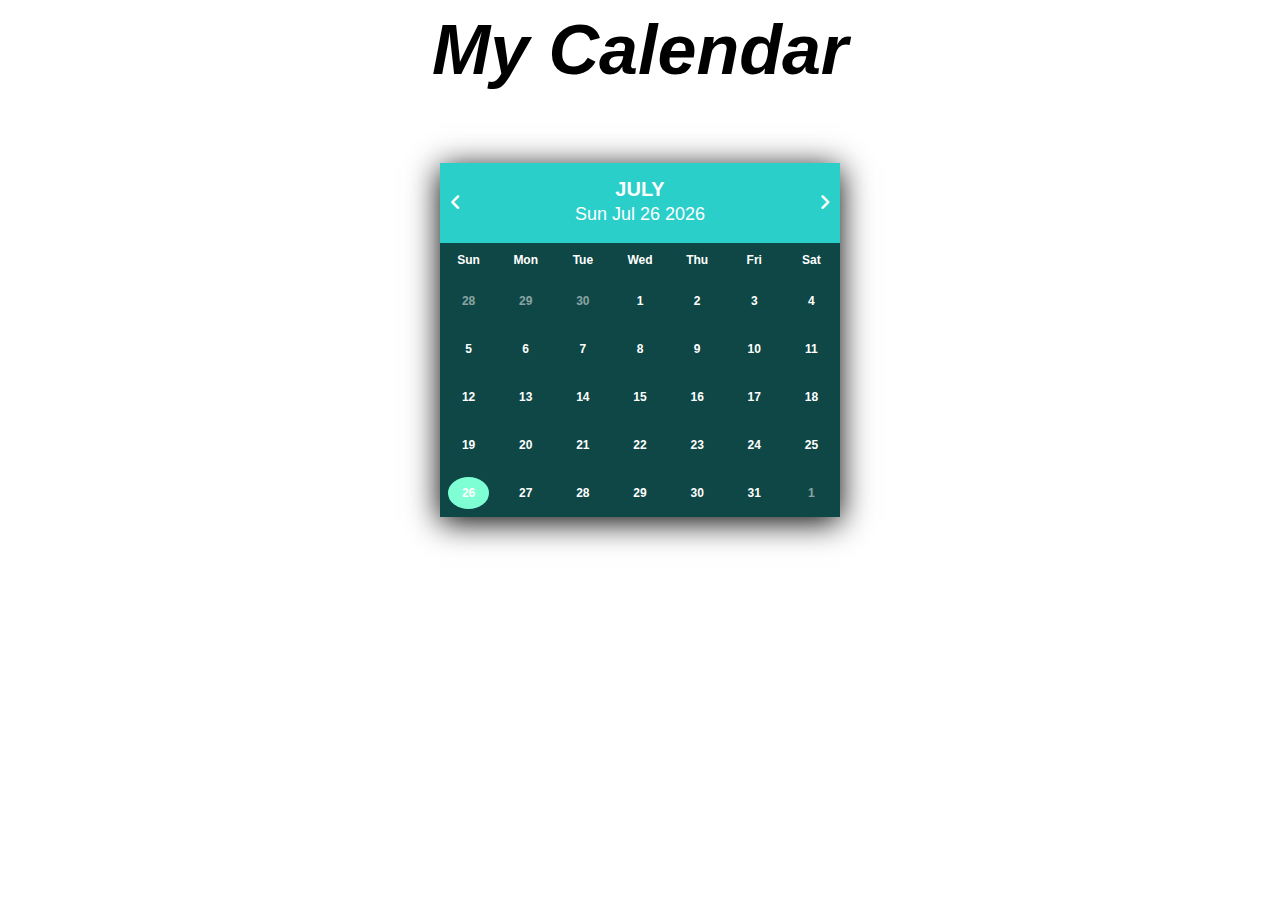
<file: index.html>
<!DOCTYPE html>
<html lang="en">
<head>
    <meta charset="UTF-8">
    <meta name="viewport" content="width=device-width, initial-scale=1.0">
    <link rel="stylesheet" href="style.css">
    <link rel="stylesheet" href="https://cdnjs.cloudflare.com/ajax/libs/font-awesome/6.4.2/css/all.min.css">
    <title>Calendar</title>
</head>
<body>
    <section>
        <h1 class="heading">My Calendar</h1>
    </section>
    <section>
    <div class="container">
        <div class="calendar">
            <div class="month">
                <i class="fas fa-angle-left prev"></i>
                <div class="date">
                    <h1></h1>
                    <p></p>
                </div>
                <i class="fas fa-angle-right next"></i>
            </div>
            <div class="week">
                <div class="Sun">Sun</div>
                <div class="Mon">Mon</div>
                <div class="Tue">Tue</div>
                <div class="Wed">Wed</div>
                <div class="Thu">Thu</div>
                <div class="Fri">Fri</div>
                <div class="Sat">Sat</div>
            </div> 
            <div class="days">
                <div class="prev-date">28</div>
                <div class="prev-date">29</div>
                <div class="prev-date">30</div>
                <div class="prev-date">31</div>
                <div></div>
                <div></div>
                <div></div>
                <div></div>
                <div></div>
                <div></div>
                <div></div>
                <div></div>
                <div></div>
                <div></div>
                <div></div>
                <div></div>
                <div></div>
                <div></div>
                <div></div>
                <div></div> 
                <div></div>
                <div></div>
                <div></div>
                <div></div>
                <div class="today">21</div>
                <div></div>
                <div></div>
                <div></div>
                <div></div>
                <div></div>
                <div></div>
                <div></div>
                <div></div>
                <div></div>
                <div></div>
                <div class="next-date">1</div>
                <div class="next-date">2</div>
                <div class="next-date">3</div>
                <div class="next-date">4</div>
                </div>
              
        </div>
    </div>
    </section>
  <script src="index.js"></script>
</body>
</html>
</file>
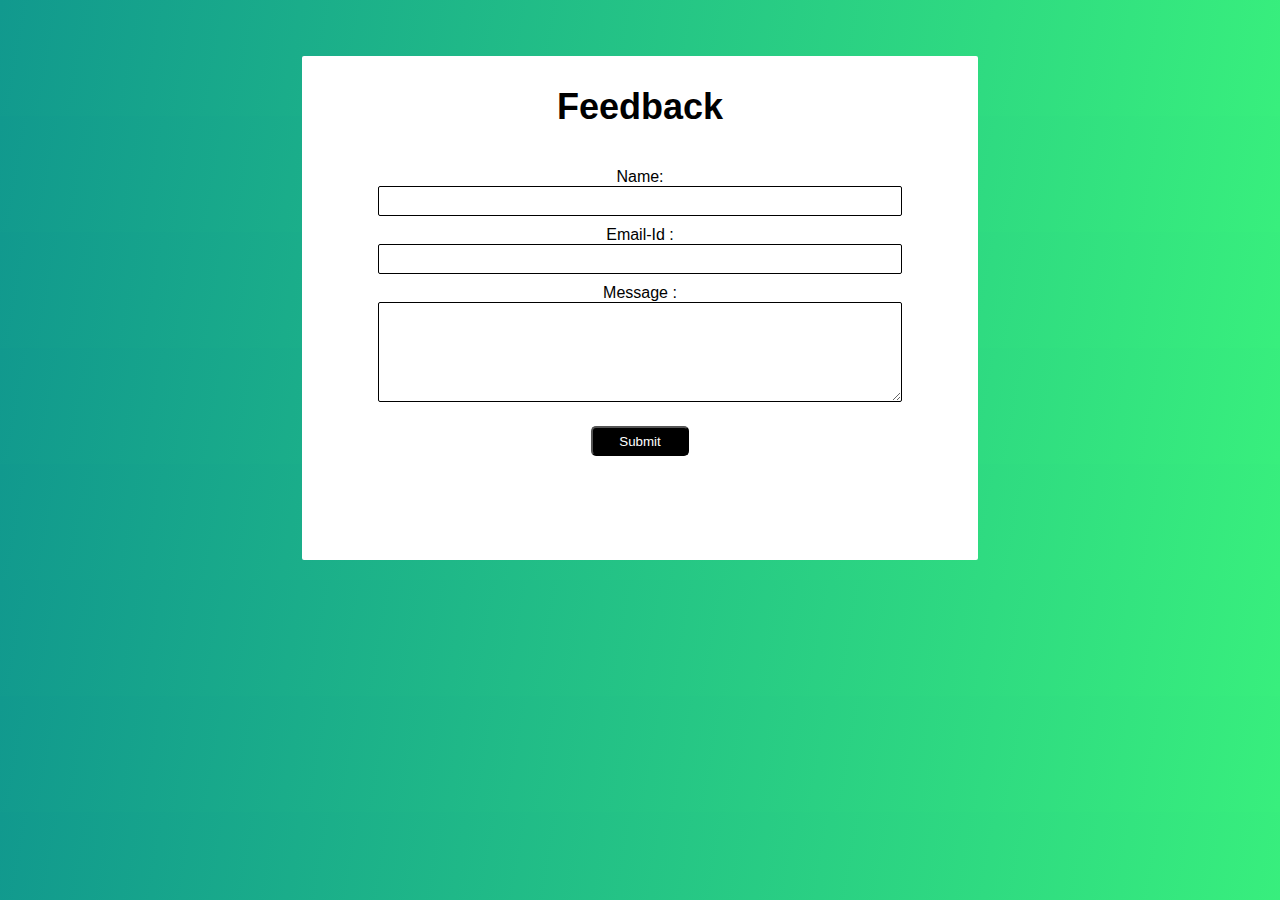
<file: Feedback/feedback.html>
<!DOCTYPE html>
<html lang="en">
<head>
    <meta charset="UTF-8">
    <meta name="viewport" content="width=device-width, initial-scale=1.0">
    <link rel="stylesheet" href="css/style.css">
    <title>Feedback</title>

</head>
<body>
    <div class="container">
        <div class="title">Feedback</div>
        <form action="https://script.google.com/macros/s/AKfycbxNZoHImReJo70OzeY7UnCbsgBewI7HQsfTLJPAUHL1KCMmiWqGPKlKSwRqhFJw1wjujg/exec" method="post" autocomplete="off" name="google-sheet">
        <form action="" id="Feedbackform">
            <diV class="detail">
                <lable class="name"> Name:</lable><br>
                <input type="text" id="name" name="Name"><br>
                <lable class="email"> Email-Id :</lable><br>
                <input type="email"id="email" name="Email-Id" id=""><br>
                <lable class="msg">Message :</lable><br>
                <textarea type="text" id="message" name="Message"></textarea><br>
                <button type="submit" type="submit" name="Submit" value="submit">Submit</button>
                </div>
            </div>
        </form>
    </div>

    <script>
        const scriptURL = ''
        const form = document.forms['formName']
      
        form.addEventListener('submit', e => {
          e.preventDefault()
          fetch(scriptURL, { method: 'POST', body: new FormData(form)})
            .then(response => alert("Thank you! your Feedback " ))
            .then(() => {  window.location.reload(); })
            .catch(error => console.error('Error!', error.message))
        })
      </script>
  
</body>
</html>
<!-- for firevase 
    1) form id
    2) id od inputs
    3) type of button is subbmit -->
</file>
<file: style.css>
:root{
    --primary: #FFEFBA;
    --secondary: #FFFFFF;

}
*{
    margin: 0;
    padding: 0;
    box-sizing: border-box;
    font-family: Arial, Helvetica, sans-serif;

}
html{
    font-size: 10px;
}
.heading{
    font-size: 70px;
    align-items: center;
    text-align: center;
    font-style: italic;
    padding-top: 10px;
}
.container{
    width: 100%;
    height: 500px;
    background: linear-gradient(100deg,var(--primary),var(--tertiary));
    color: white;
    display: flex;
    justify-content: center;
    align-items: center;

}
.calendar{
    width: 400px;
    background-color: rgb(14, 71, 69);
    box-shadow: 0 0.5rem 3rem rgb(0, 0, 0);
}
.month{
    width: 100%;
    background-color: rgb(42, 207, 202);
    display: flex;
    align-items: center;
    justify-content: space-between;
    text-align: center;
    padding: 15px 10px;
}
.month i{
    cursor: pointer;
    font-size: large;
    font-weight: bolder;

}
.date h1{
    font-weight: 800px;
    text-transform: uppercase;
}
.date p{
    font-size: large;
    margin: 3px;
}
.week{
    width: 100%;
    display: flex;
    align-items: center;
    padding: 10px 0px;
}
.week div{
    justify-content: space-around;
    font-weight: 700;
    width: calc(100%/7);
    display: flex;
    align-items: center;
    justify-content: center;
    font-size: larger;

}
.days{
    display: flex;
    align-items: center;
    flex-wrap: wrap;
    font-weight: 700;
    font-size: larger;
}
.days div{
    width: calc(72%/7);
    align-items: center;
    justify-content: center;
    display: flex;
    padding: 9px ;
    margin: 2%;
}
.days div:hover:not(.today){
    background-color: rgb(184, 244, 224);
    color: black;
    cursor: pointer;
    border-radius: 50%;
}
.next-date{
    opacity: 0.5;
}
.prev-date{
    opacity: 0.5;
}
.today{
    background-color: aquamarine;
    border-radius: 100%;
    cursor: pointer;
}
</file>
<file: Feedback/css/style.css>
:root{
    --primary: #11998e;
    --secondary:#fffcdc;
    --tertiary:#38ef7d;
}
*{
    margin: opx;
    padding: opx;
    box-sizing: border-box;
    font-family: Arial, sans-serif;
}

body{

    display: flex;
    height: 100px;
    justify-content: center;
    padding: 10px;
    align-items: center;
    background: linear-gradient(100deg,var(--primary),var(--tertiary));
}
.container{
    padding-top: 855px;
    max-width: 700px;
    width:  676px;
    height: 504px;
    text-align: center;
    border:  0px ;
    background-color:white;
    margin-top: 500px;
    padding: 10px;
    border-radius: 2px;
    
}
.container .title{
    margin-top: 20px;
    text-align: center;
    align-items: center;
    font-size: 36px;
    font-weight: 700;
}
form{
    margin-top: 40px;
    
}
.container .detail{
    
    justify-content: center;
}
label {
    font-weight: bold;
    margin-left: 30%;
    
  }
  input{
    width: 80%;
    height: 30px;
    padding: 10px;
    margin-bottom: 10px;
    border-radius: 2px;
    border: 1px solid black;
  }
textarea {
    width: 80%;
    height: 100px;
    padding: 10px;
    margin-bottom: 10px;
    border-radius: 2px;
    border: 1px solid black;
}
button{
    align-items: center;
    width: 15%;
    height: 30px;
    margin: 10px;
    background-color: #000000;border-radius: 5px;
    color: white;


}
</file>
